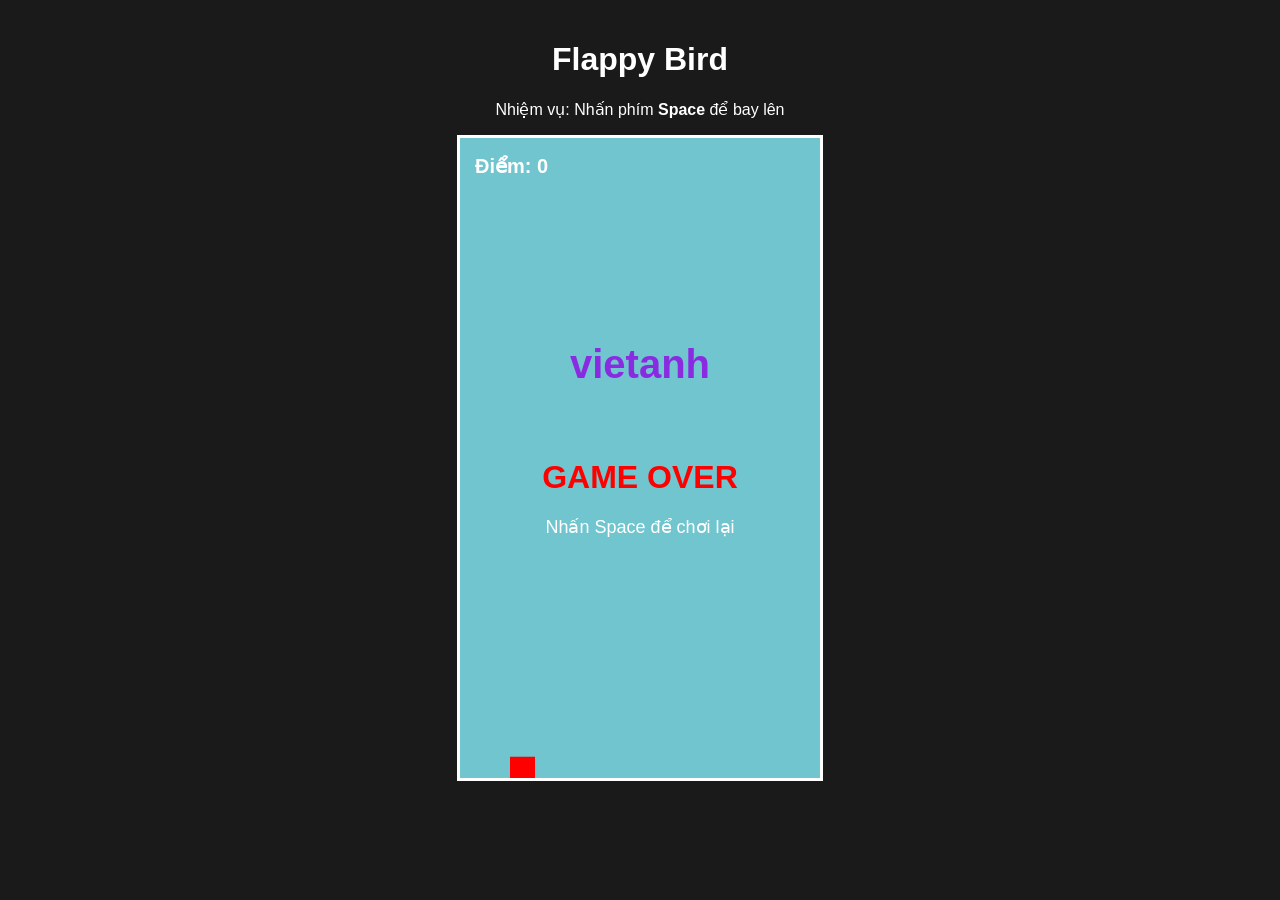
<file: index.html>
<!DOCTYPE html>
<html lang="vi">
<head>
    <meta charset="UTF-8">
    <title>Flappy Bird Mini</title>
    <link rel="stylesheet" href="style.css">
</head>
<body>

    <h1>Flappy Bird</h1>
    <p>Nhiệm vụ: Nhấn phím <b>Space</b> để bay lên</p>
    
    <canvas id="gameCanvas" width="360" height="640"></canvas>

    <script src="script.js"></script>
</body>
</html>
</file>
<file: style.css>
body {
    text-align: center;
    background-color: #1a1a1a;
    color: white;
    font-family: sans-serif;
    margin: 0;
    padding: 20px;
}

/* Khung hiển thị Game màu xanh bầu trời */
canvas {
    background-color: #70c5ce;
    border: 3px solid #ffffff;
    display: block;
    margin: 10px auto;
}
</file>
